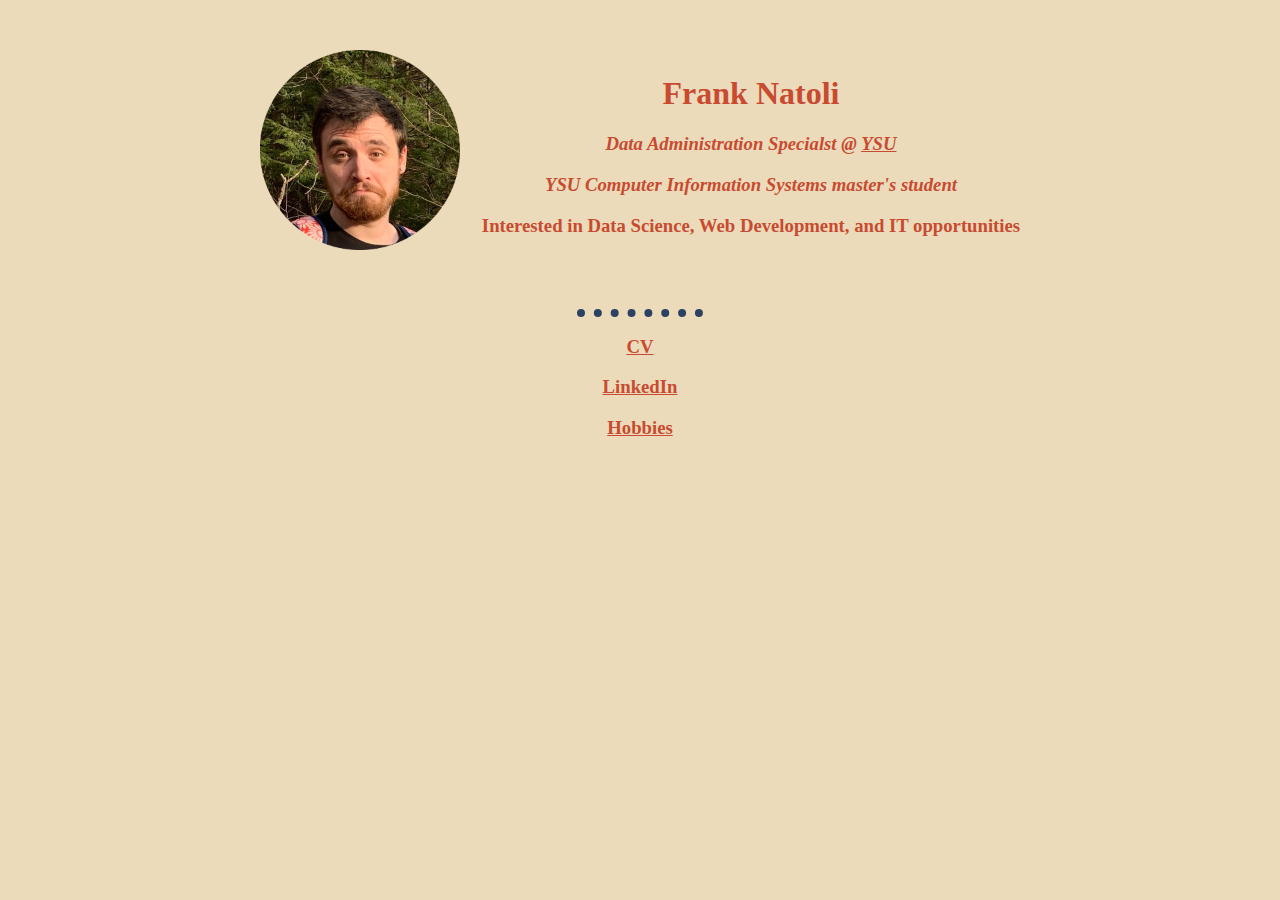
<file: index.html>
<!DOCTYPE html>
<html lang="en" dir="ltr">

<head>
  <meta charset="utf-8">
  <title>Frank Natoli III</title>
  <link rel="stylesheet" href="css/styles.css">
</head>

<body>
  <table class="center" cellspacing='20'>
    <tr>
      <td>
        <h1><img src="me2.png" alt="my ugly mug"></h1>
      </td>
      <td>
        <h1>Frank Natoli</h1>
        <h3><em><strong>Data Administration Specialst @ <a href="https://ysu.edu/">YSU</a></strong></em></h3>
        <h3><em>YSU Computer Information Systems master's student</em></h3>
        <h3>Interested in Data Science, Web Development, and IT opportunities</h3>
      </td>
    </tr>
  </table>

  <hr>

  <h3><a href="CV.html">CV</a></h3>
  <h3><a href="https://www.linkedin.com/in/frank-natoli-333209174">LinkedIn</a></h3>
  <h3><a href="hobbies.html">Hobbies</a></h3>

</body>

</html>

<!--
  <hr>

  <h3>Completed Coursework</h3>
  <ul>
    <li><em><a href="https://catalog.ysu.edu/courses/csis/">3700</a> Data Structures & Objects</em> [C++, Code::Blocks]</li>
    <li><em><a href="https://catalog.ysu.edu/courses/csis/">3701</a> Advanced OOP (design patterns)</em> [Java, IntelliJ]</li>
    <li><em><a href="https://catalog.ysu.edu/courses/csis/">3722</a> Development of Data Bases</em> [SQL]</li>
    <li><em><a href="https://catalog.ysu.edu/courses/csis/">3723</a> Networking Concepts and Administration</em></li>
  </ul>
-->
<!--
  <hr>
 <h3>Tech Toolbelt</h3>

  <p>⭐️ "Learning"</p>
  <p>⭐️⭐️ 1 semester of coursework</p>
  <p>⭐️⭐️⭐️ 2+ semester of coursework</p>
  <p>⭐️⭐️⭐️⭐️ I've used it in a personal project</p>
  <p>⭐️⭐️⭐️⭐️⭐️ All of the above</p>

<table cellspacing='10'>
  <tr>
    <td><table cellspacing='10'>
      <tr>
        <td>html</td>
        <td>⭐️⭐️⭐️⭐️</td>
      </tr>
      <tr>
        <td>CSS</td>
        <td>⭐️⭐️⭐️⭐️</td>
      </tr>
      <tr>
        <td>JavaScript</td>
        <td>⭐️</td>
      </tr>
    </table></td>
    <td><table cellspacing='10'>
      <tr>
        <td>Java</td>
        <td>⭐️⭐️</td>
      </tr>
      <tr>
        <td>CPP</td>
        <td>⭐️⭐️⭐️</td>
      </tr>
      <tr>
        <td>SQL</td>
        <td>⭐️⭐️</td>
      </tr>
    </table></td>
  </tr>
</table>
<hr>
-->
</file>
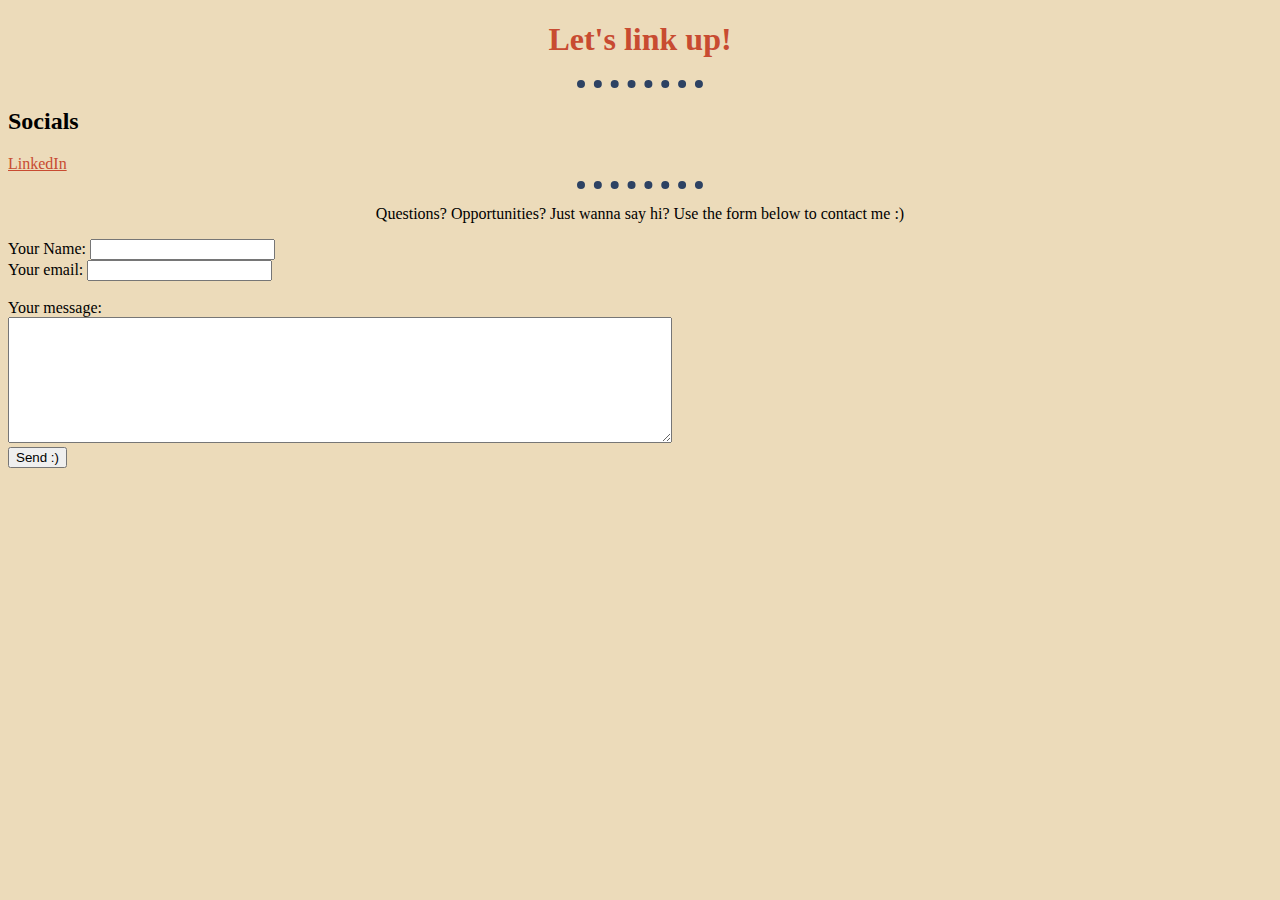
<file: ContactMe.html>
<!DOCTYPE html>
<html lang="en" dir="ltr">

<head>
  <meta charset="utf-8">
  <title>Contact Frank</title>
  <link rel="stylesheet" href="css/styles.css">
</head>


<body>
  <h1>Let's link up!</h1>
  <hr>

  <h2>Socials</h2>
  <a href="https://www.linkedin.com/in/frank-natoli-333209174">LinkedIn</a>
  <hr>

  <p>Questions? Opportunities? Just wanna say hi?
    Use the form below to contact me :)</p>

  <form class="" action="mailto:nat7636@gmail.com" method="post" enctype="text/plain">
    <label>Your Name: </label>
    <input type="text" name="yourName" value=""><br>

    <label>Your email: </label>
    <input type="email" name="yourEmail" value=""><br><br>

    <label>Your message: </label><br>
    <textarea name="yourMessage" rows="8" cols="80"></textarea><br>
    <input type="submit" name="" value="Send :)">
  </form>

</body>

</html>
</file>
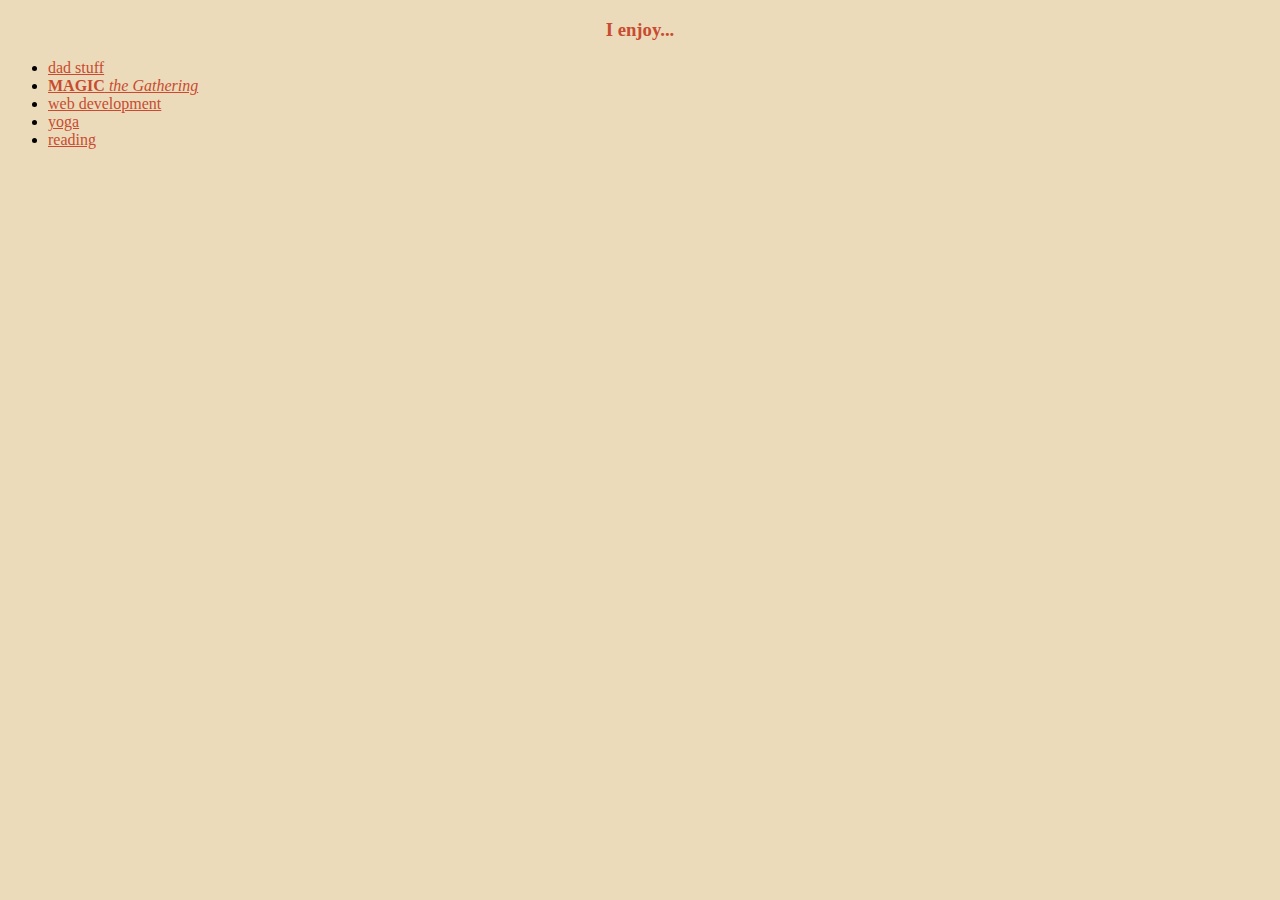
<file: hobbies.html>
<!DOCTYPE html>
<html lang="en" dir="ltr">
  <head>
    <meta charset="utf-8">
    <title>Franks Hobbies</title>
    <link rel="stylesheet" href="css/styles.css">
  </head>

  <body>
    <h3>I enjoy...</h3>
    <ul>
      <li><a href="https://www.instructables.com/Toddler-Snow-Slide/">dad stuff</a></li>
      <li><a href="https://www.mtggoldfish.com/deck/2541779#online"><strong>MAGIC</strong><em> the Gathering</em></a></li>
      <li><a href="https://www.udemy.com/course/the-complete-web-development-bootcamp/">web development</a></li>
      <li><a href="https://www.youtube.com/channel/UCbfPq-uRqonJQli41muSLeQ">yoga</a></li>
      <li><a href="https://www.goodreads.com/book/show/29499019-one-punch-man-vol-10?ac=1&from_search=true&qid=hfs0x3H8lf&rank=1">reading</a></li>

    </ul>
  </body>
</html>
</file>
<file: css/styles.css>
.center {
  margin-left: auto;
  margin-right: auto;
}

body{
  background-color: #ECDBBA;
}

p{
  text-align: center;
}

h1{
  color: #C84B31;
  text-align: center;
}

h3{
  color: #C84B31;
  text-align: center;
}

hr{
  border-style: none;
  border-bottom-style: dotted;

  border-color: #2D4263;
  border-width: 8px;
  width: 10%;
}

a{
  color: #C84B31;
}
a:visited{
  color: #2D4263;
}


/*
unused currently
h2{
  color: #C84B31;
}
*/
</file>
